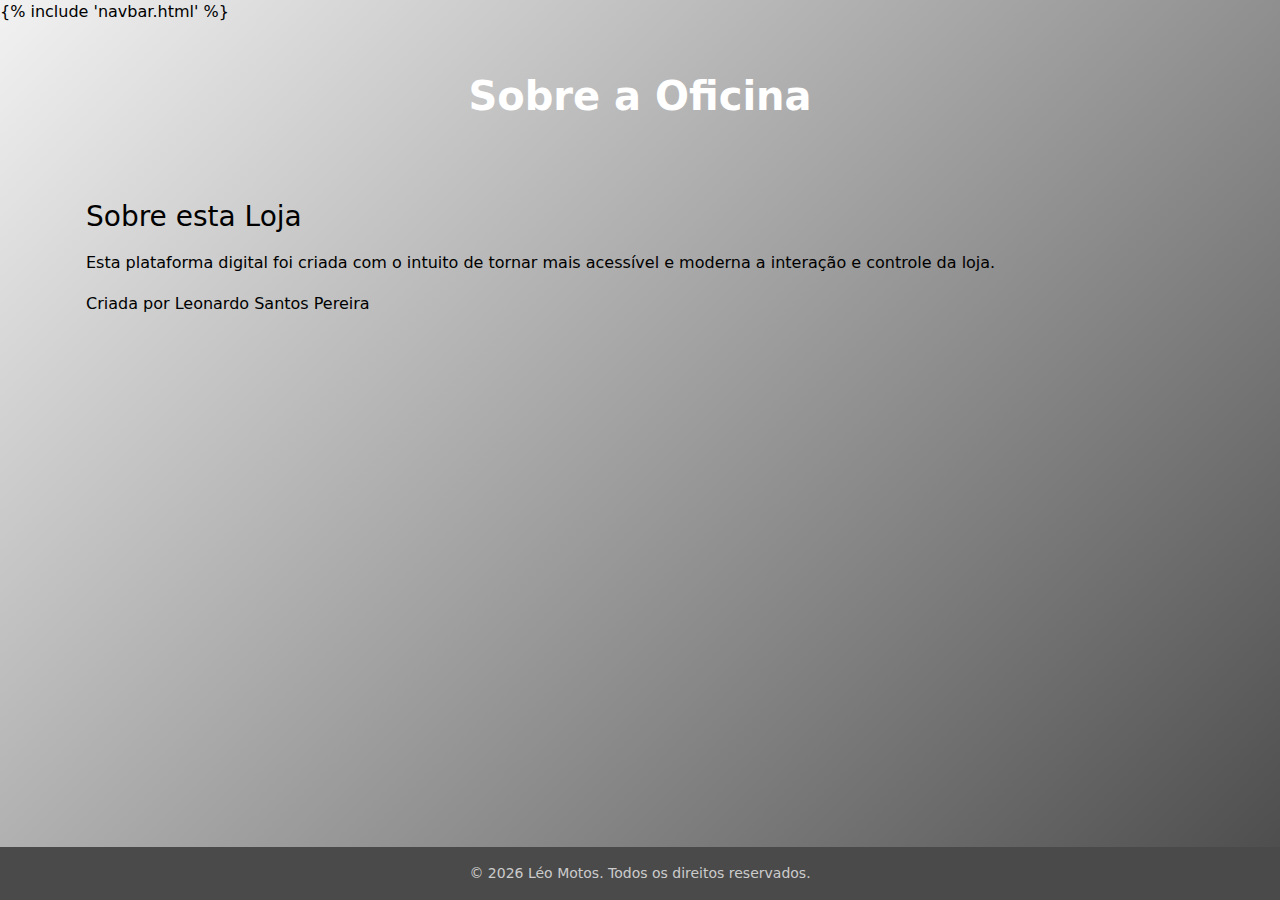
<file: frontend/templates/about.html>
<!DOCTYPE html>
<html lang="pt-BR">
<head>
  <meta charset="UTF-8" />
  <meta name="viewport" content="width=device-width, initial-scale=1" />
  <title>Sobre – Léo Motos</title>
  <link
    href="https://cdn.jsdelivr.net/npm/bootstrap@5.3.0/dist/css/bootstrap.min.css"
    rel="stylesheet"
  />
  <style>
    :root {
      --gray-light: #f2f2f2;
      --gray-dark:  #4a4a4a;
      --blue-accent: #0d6efd;
      --black:      #000000;
    }

    body {
      /* aplica o gradiente em toda a página */
      background: linear-gradient(135deg, var(--gray-light), var(--gray-dark));
      color: var(--black);
      display: flex;
      flex-direction: column;
      min-height: 100vh;
    }

    /* Navbar mantém mesmo estilo do index */
    .navbar-brand {
      font-weight: 700;
      color: var(--blue-accent) !important;
    }

    /* Hero simples, sem imagem */
    .hero-simple {
      flex: 0 0 auto;
      /* faz o texto branco sobre o gradiente do body */
      background: transparent;
      color: #fff;
      display: flex;
      align-items: center;
      justify-content: center;
      text-align: center;
      padding: 3rem 1rem;
    }
    .hero-simple h1 {
      font-size: 2.5rem;
      font-weight: 700;
      margin: 0;
    }

    /* Conteúdo da página */
    .page-content {
      flex: 1 0 auto;
      padding: 2rem 1rem;
      color: var(--black);
    }
    .page-content h2 {
      font-size: 1.75rem;
      margin-bottom: 1rem;
    }
    .page-content p {
      font-size: 1rem;
      line-height: 1.6;
    }

    footer {
      background-color: var(--gray-dark);
      color: #ccc;
      padding: 1rem 0;
      text-align: center;
      font-size: 0.875rem;
      flex-shrink: 0;
    }

    /* Link de pular para acessibilidade */
    .visually-hidden-focusable {
      position: absolute;
      left: -10000px;
      width: 1px;
      height: 1px;
      overflow: hidden;
    }
    .visually-hidden-focusable:focus {
      position: static;
      width: auto;
      height: auto;
      overflow: visible;
    }
  </style>
</head>
<body>
  <a href="#main-content" class="visually-hidden-focusable">
    Ir para o conteúdo
  </a>

  {% include 'navbar.html' %}

  <main class="hero-simple">
    <div class="container">
      <h1>Sobre a Oficina</h1>
    </div>
  </main>

  <section id="main-content" class="page-content container">
    <h2>Sobre esta Loja</h2>
    <p>
      Esta plataforma digital foi criada com o intuito de tornar mais
      acessível e moderna a interação e controle da loja.
    </p>
    <p>Criada por Leonardo Santos Pereira</p>
  </section>

  <footer>
    &copy; <span id="year"></span> Léo Motos. Todos os direitos reservados.
  </footer>

  <script>
    document.getElementById('year').textContent = new Date().getFullYear();
  </script>
</body>
</html>
</file>
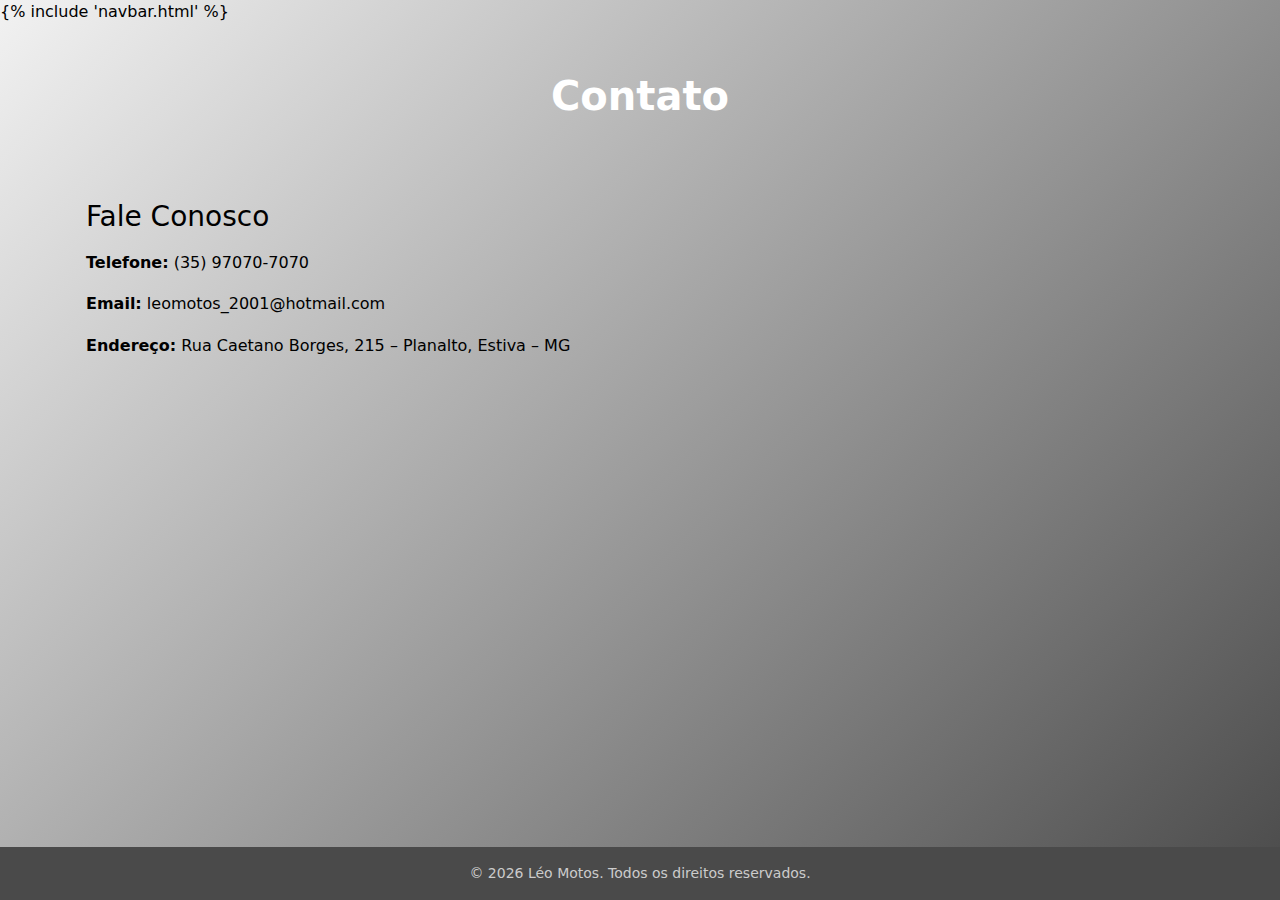
<file: frontend/templates/contact.html>
<!DOCTYPE html>
<html lang="pt-BR">
<head>
  <meta charset="UTF-8" />
  <meta name="viewport" content="width=device-width, initial-scale=1" />
  <title>Contato – Léo Motos</title>
  <link
    href="https://cdn.jsdelivr.net/npm/bootstrap@5.3.0/dist/css/bootstrap.min.css"
    rel="stylesheet"
  />
  <style>
    :root {
      --gray-light: #f2f2f2;
      --gray-dark:  #4a4a4a;
      --blue-accent: #0d6efd;
      --black:      #000;
    }

    body {
      /* gradiente de fundo idêntico ao index */
      background: linear-gradient(135deg, var(--gray-light), var(--gray-dark));
      color: var(--black);
      display: flex;
      flex-direction: column;
      min-height: 100vh;
    }

    /* Navbar idêntica ao index */
    .navbar-brand {
      font-weight: 700;
      color: var(--blue-accent) !important;
    }

    /* Hero simples */
    .hero-simple {
      background: transparent;
      color: #fff;
      display: flex;
      align-items: center;
      justify-content: center;
      text-align: center;
      padding: 3rem 1rem;
    }
    .hero-simple h1 {
      font-size: 2.5rem;
      font-weight: 700;
      margin: 0;
    }

    /* Conteúdo da página */
    .page-content {
      flex: 1 0 auto;
      padding: 2rem 1rem;
      color: var(--black);
    }
    .page-content h2 {
      font-size: 1.75rem;
      margin-bottom: 1rem;
    }
    .page-content p {
      font-size: 1rem;
      line-height: 1.6;
    }

    footer {
      background-color: var(--gray-dark);
      color: #ccc;
      padding: 1rem 0;
      text-align: center;
      font-size: 0.875rem;
      flex-shrink: 0;
    }

    /* Link de pular para acessibilidade */
    .visually-hidden-focusable {
      position: absolute;
      left: -10000px;
      width: 1px;
      height: 1px;
      overflow: hidden;
    }
    .visually-hidden-focusable:focus {
      position: static;
      width: auto;
      height: auto;
      overflow: visible;
    }
  </style>
</head>
<body>
  <a href="#main-content" class="visually-hidden-focusable">
    Ir para o conteúdo
  </a>

  {% include 'navbar.html' %}

  <main class="hero-simple">
    <div class="container">
      <h1>Contato</h1>
    </div>
  </main>

  <section id="main-content" class="page-content container">
    <h2>Fale Conosco</h2>
    <p><strong>Telefone:</strong> (35) 97070-7070</p>
    <p><strong>Email:</strong> leomotos_2001@hotmail.com</p>
    <p><strong>Endereço:</strong> Rua Caetano Borges, 215 – Planalto, Estiva – MG</p>
  </section>

  <footer>
    &copy; <span id="year"></span> Léo Motos. Todos os direitos reservados.
  </footer>

  <script>
    document.getElementById('year').textContent = new Date().getFullYear();
  </script>
</body>
</html>
</file>
